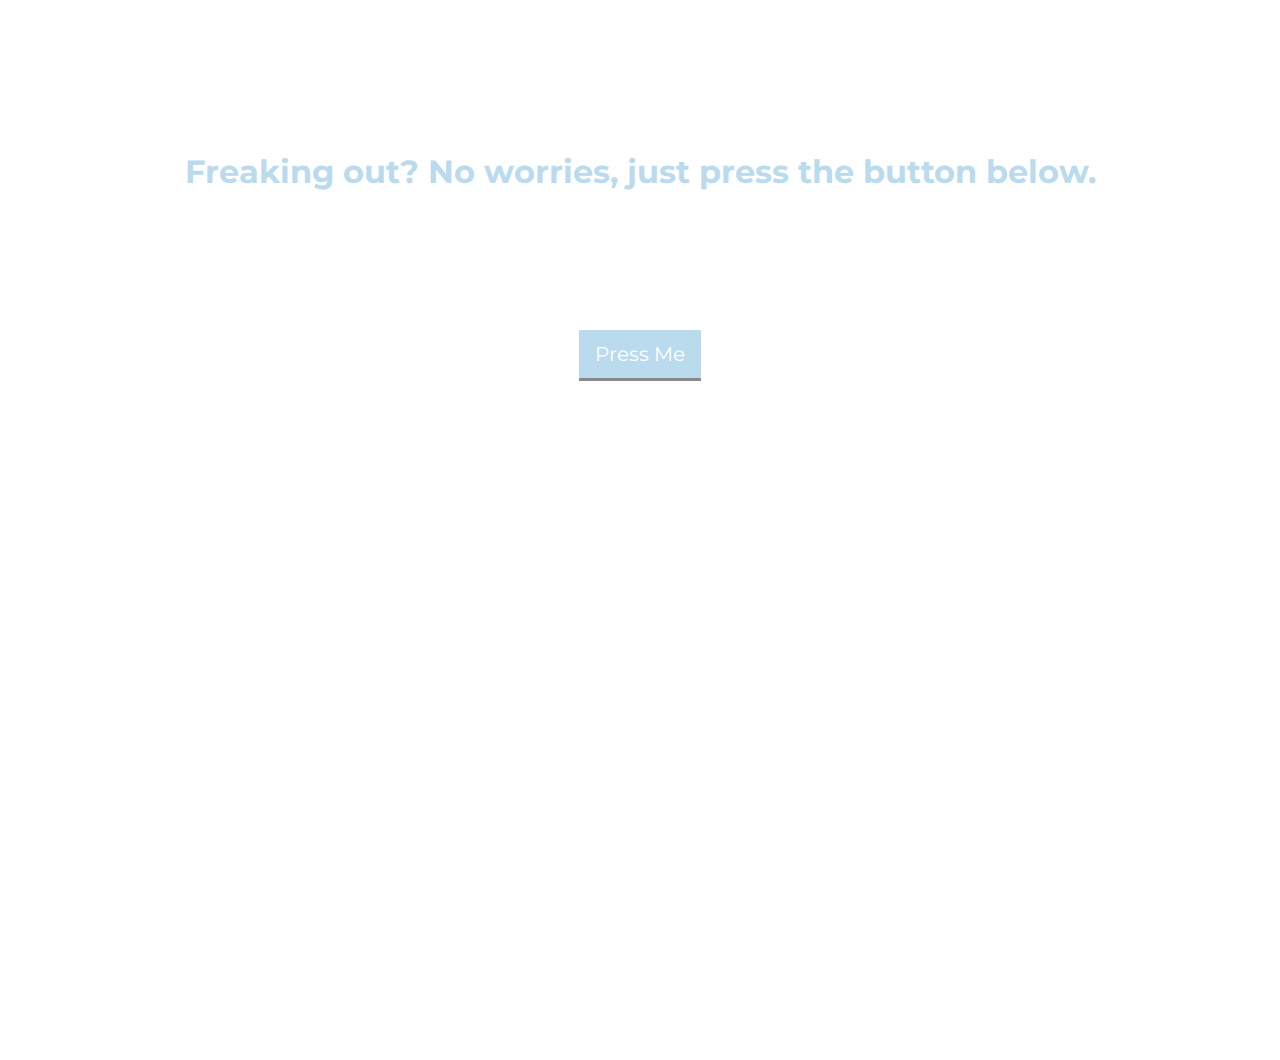
<file: index.html>
<!DOCTYPE html>
<html>
<head>
	<title>Panic Button</title>
	<link href="https://fonts.googleapis.com/css?family=Harmattan" rel="stylesheet">
	<link href="https://fonts.googleapis.com/css?family=Montserrat" rel="stylesheet">
	<link rel="stylesheet" type="text/css" href="panic.css">
</head>
<body>
	<!-- audio file -->
	<audio id="myAudio">
	  <source src="music.mp3" type="audio/mpeg">
	</audio>

	<!-- landing -->
	<h1>Freaking out? No worries, just press the button below.</h1>
	<h1 id="load">Take a deep breath and exhale...</h1>
	<a href="#">Press Me</a>

	<!-- progress bar -->
	<div id="progressDiv">
	  <div id="pBar"></div>
	</div>

	<!-- ending -->
	<h1 id="message">Everything's gonna be alright</h1>


	<script src="https://ajax.googleapis.com/ajax/libs/jquery/3.1.0/jquery.min.js"></script>
	<script type="text/javascript" src="panic.js"></script>

</body>
</html>
</file>
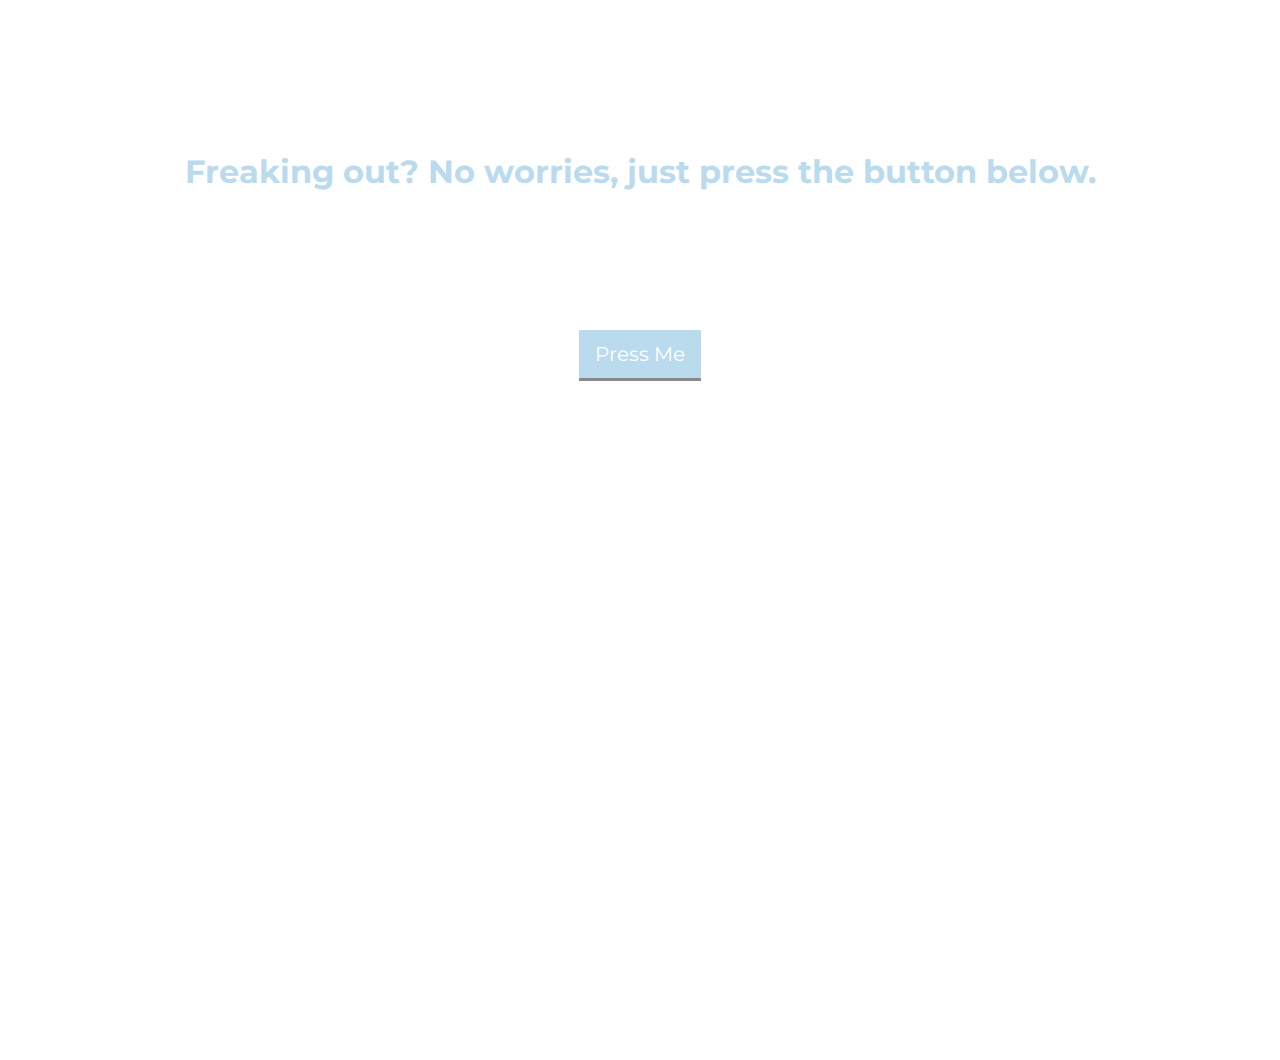
<file: panic.html>
<!DOCTYPE html>
<html>
<head>
	<title>Panic Button</title>
	<link href="https://fonts.googleapis.com/css?family=Harmattan" rel="stylesheet">
	<link href="https://fonts.googleapis.com/css?family=Montserrat" rel="stylesheet">
	<link rel="stylesheet" type="text/css" href="panic.css">
</head>
<body>
	<h1>Freaking out? No worries, just press the button below.</h1>
	<h1 id="load">Take a deep breath and exhale...</h1>
	<a href="#">Press Me</a>

	<div id="progressDiv">
	  <div id="pBar"></div>
	</div>

	<h1 id="message">Everything's gonna be alright</h1>


	<script src="https://ajax.googleapis.com/ajax/libs/jquery/3.1.0/jquery.min.js"></script>
	<script type="text/javascript" src="panic.js"></script>

</body>
</html>
</file>
<file: panic.css>
body {
	text-align: center;
	font-family: 'Montserrat', sans-serif;
	height: 100vh;
	background-color: #fff;
}

h1 {
	margin: 12% auto;
	color: #badaee;
}

#load {
	display: none;
}

a {
	text-decoration: none;
	border-bottom: 3px solid #888;
	padding: 12px 16px;
	font-size: 20px;
	color: #fff;
	background-color: #badaee;
	transition: background-color 1s, border-bottom 1s, border-radius 0.5s;
}

a:hover {
	background-color: #62879e;
	border-bottom: 3px solid #444;
	border-radius: 5px;
}

#progressDiv {
    position: relative;
    width: 80%;
    height: 30px;
    background-color: #ddd;
    display: none;
    margin: 0 auto;
    margin-top: 15%;
    border-radius: 5px;
}

#pBar {
    position: absolute;
    width: 0;
    height: 100%;
    background-color: #badaee;
    display: none;
    border-radius: 5px;
}

#message {
	display: none;
	font-family: 'Harmattan', sans-serif;
	font-size: 80px;
	font-weight: lighter;
	color: #fff;
}
</file>
